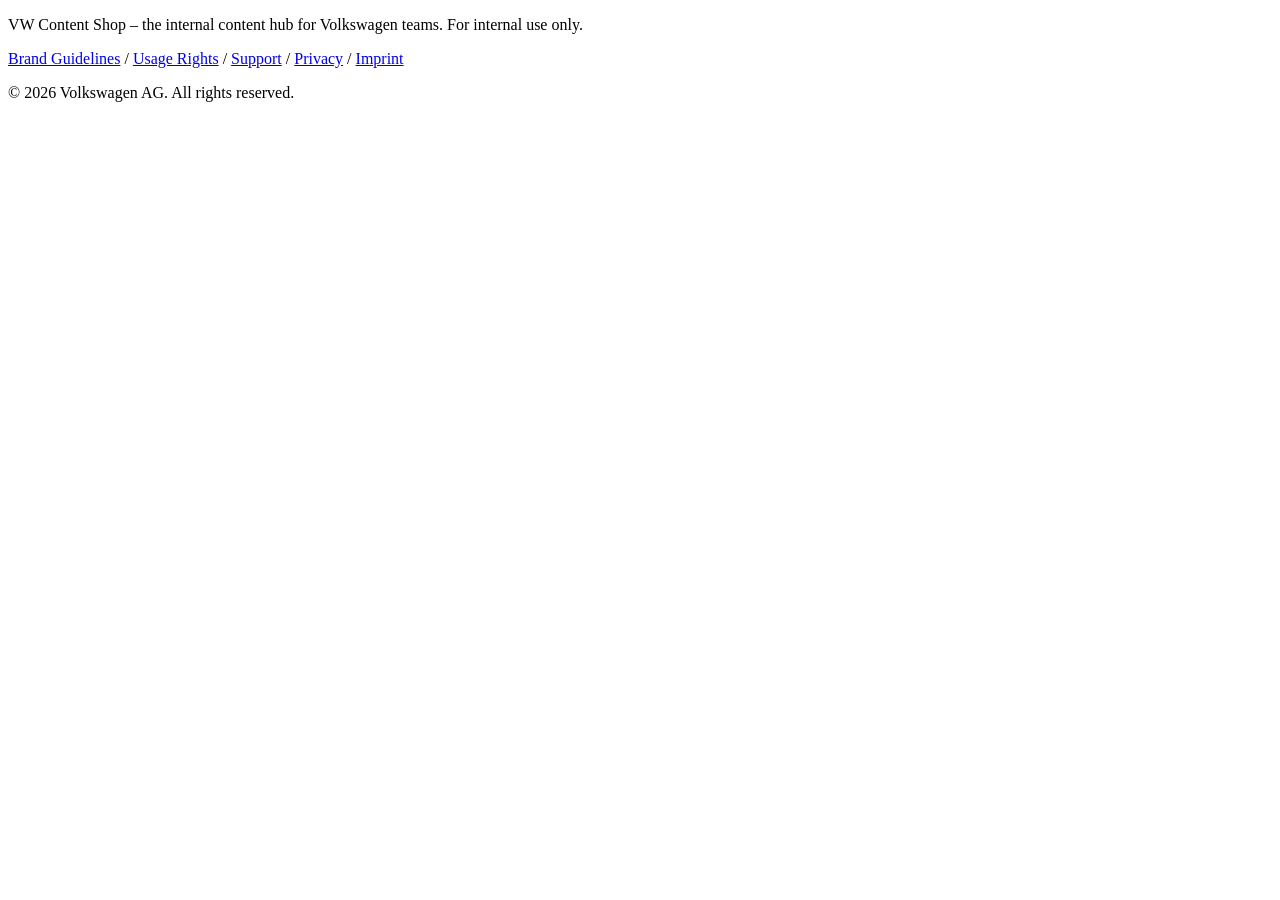
<file: tools/importer/sources/footer.html>
<!DOCTYPE html>
<html lang="en">
<head>
  <meta charset="utf-8">
  <title>Footer</title>
  <meta name="robots" content="noindex, nofollow">
</head>
<body>
<main>
  <section>
    <p>VW Content Shop – the internal content hub for Volkswagen teams. For internal use only.</p>
    <p><a href="/assets/brand">Brand Guidelines</a> / <a href="/usage-rights">Usage Rights</a> / <a href="/support">Support</a> / <a href="/privacy">Privacy</a> / <a href="/imprint">Imprint</a></p>
    <p>© 2026 Volkswagen AG. All rights reserved.</p>
  </section>
</main>
</body>
</html>
</file>
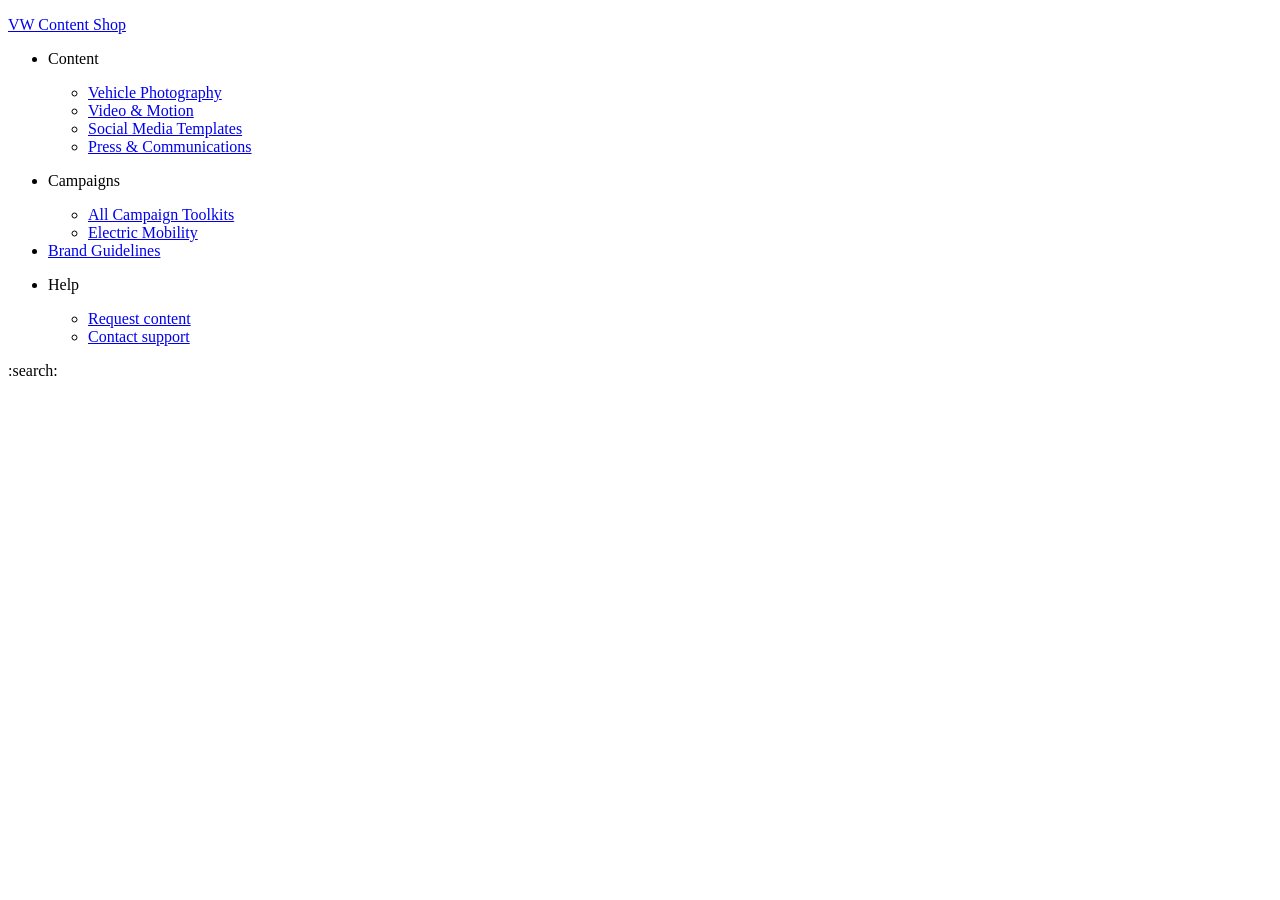
<file: tools/importer/sources/nav.html>
<!DOCTYPE html>
<html lang="en">
<head>
  <meta charset="utf-8">
  <title>Navigation</title>
  <meta name="robots" content="noindex, nofollow">
</head>
<body>
<main>
  <section>
    <p><a href="/">VW Content Shop</a></p>
  </section>
  <section>
    <ul>
      <li>
        <p>Content</p>
        <ul>
          <li><a href="/assets/photography">Vehicle Photography</a></li>
          <li><a href="/assets/video">Video &amp; Motion</a></li>
          <li><a href="/assets/social">Social Media Templates</a></li>
          <li><a href="/assets/press">Press &amp; Communications</a></li>
        </ul>
      </li>
      <li>
        <p>Campaigns</p>
        <ul>
          <li><a href="/assets/campaigns">All Campaign Toolkits</a></li>
          <li><a href="/assets/campaigns/electric-mobility">Electric Mobility</a></li>
        </ul>
      </li>
      <li><a href="/assets/brand">Brand Guidelines</a></li>
      <li>
        <p>Help</p>
        <ul>
          <li><a href="/request-content">Request content</a></li>
          <li><a href="/support">Contact support</a></li>
        </ul>
      </li>
    </ul>
  </section>
  <section>
    <p>:search:</p>
  </section>
</main>
</body>
</html>
</file>
